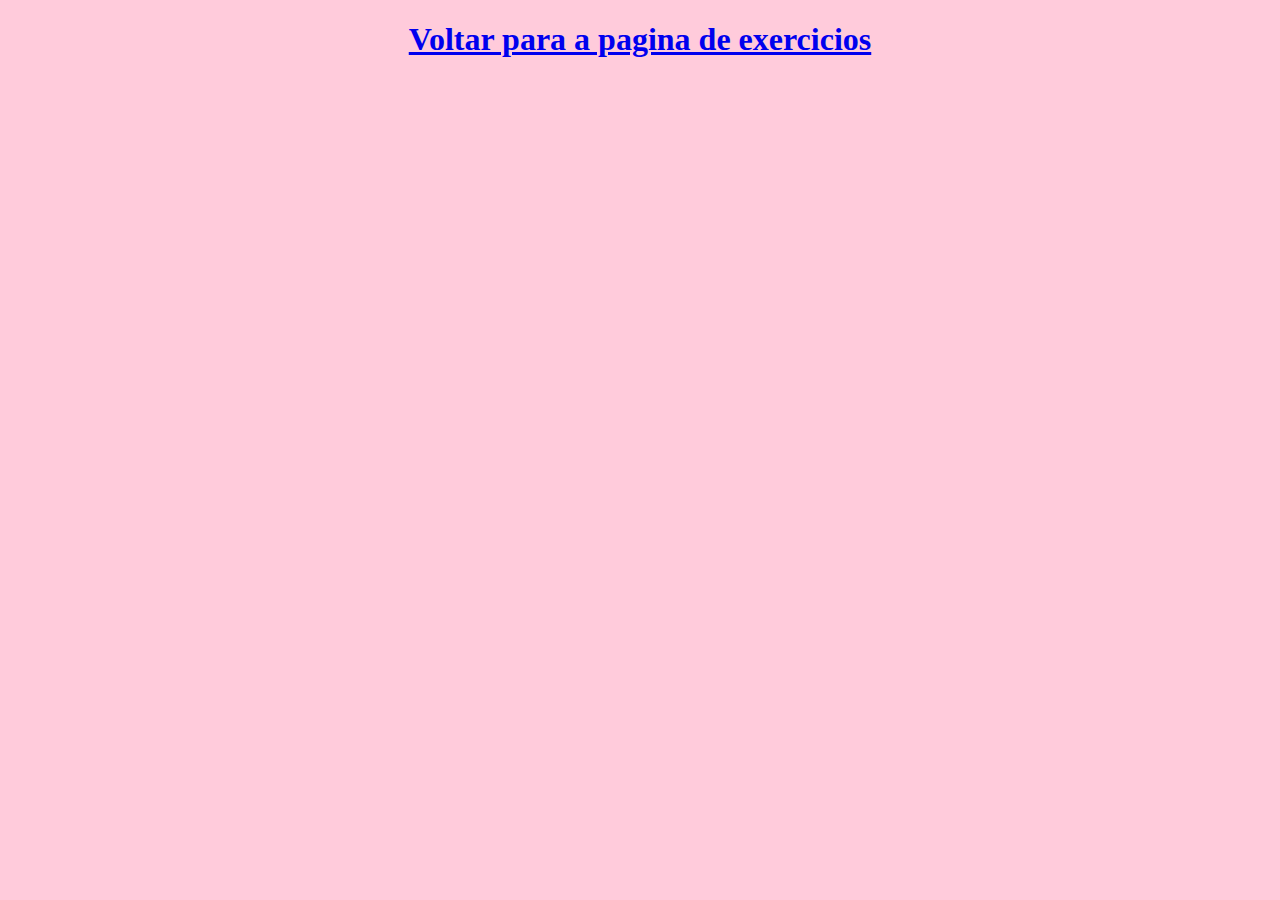
<file: exjs1.html>
<!DOCTYPE html>
<html lang="en">
<head>
    <meta charset="UTF-8">
    <title>Document</title>
    <script>
        function mens() {
           alert("Olá Mundo")

        }
    </script>


</head>
<body bgcolor=#ffcbdb>
<script>
    mens()
</script>
<center>
<a href="listajava.html"><h1>Voltar para a pagina de exercicios</h1></a>
</center>
</body>
</html>
</file>
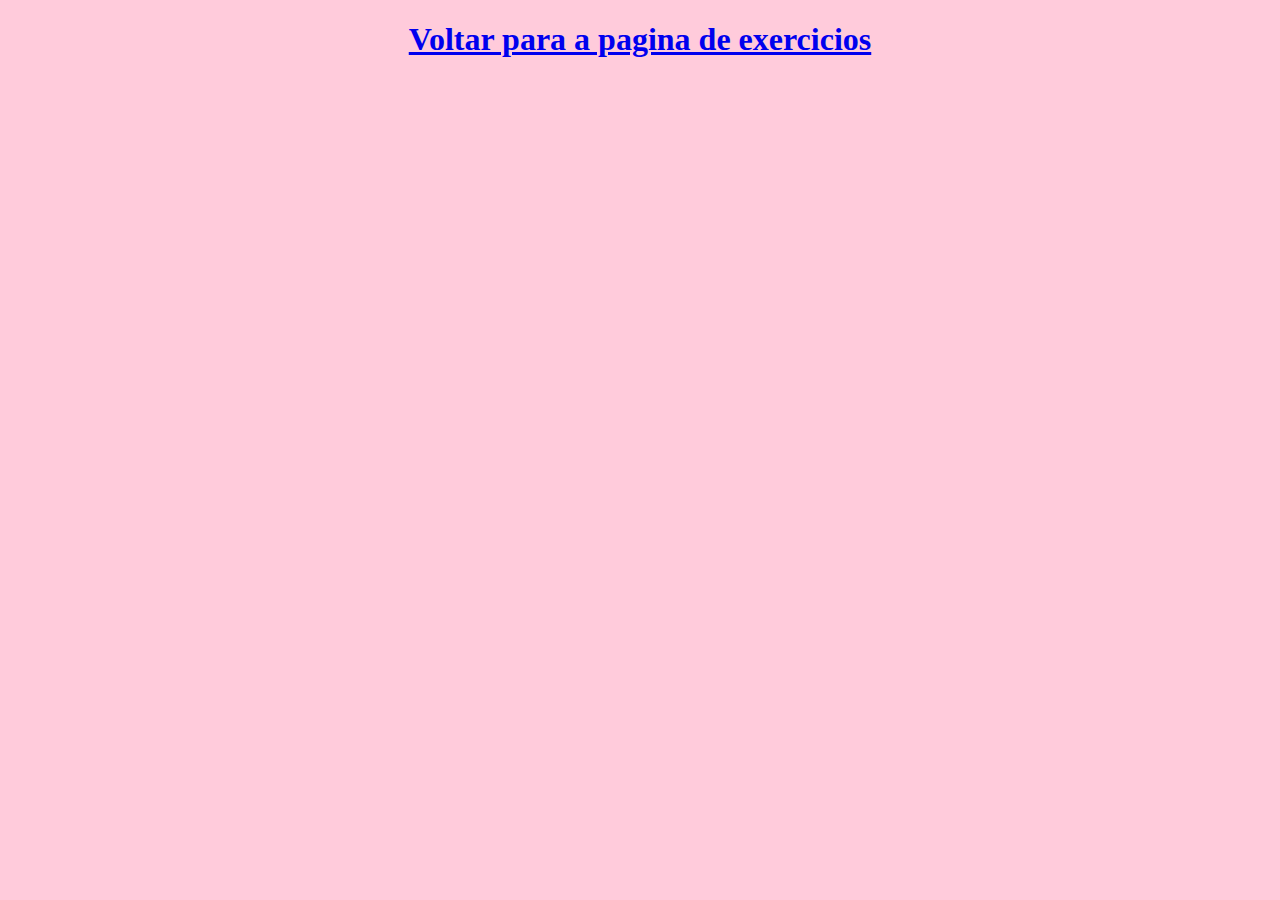
<file: exjs2.html>
<!DOCTYPE html>
<html lang="en">
<head>
    <meta charset="UTF-8">
    <title>Document</title>
    <script>
        function mens() {
           alert("Olá Mundo")
           nome = prompt("Digite seu Nome")
        }
    </script>


</head>
<body bgcolor=#ffcbdb>
<script>
    mens()
</script>
<center>
    <a href="listajava.html"><h1>Voltar para a pagina de exercicios</h1></a>
    </center>
</body>
</html>
</file>
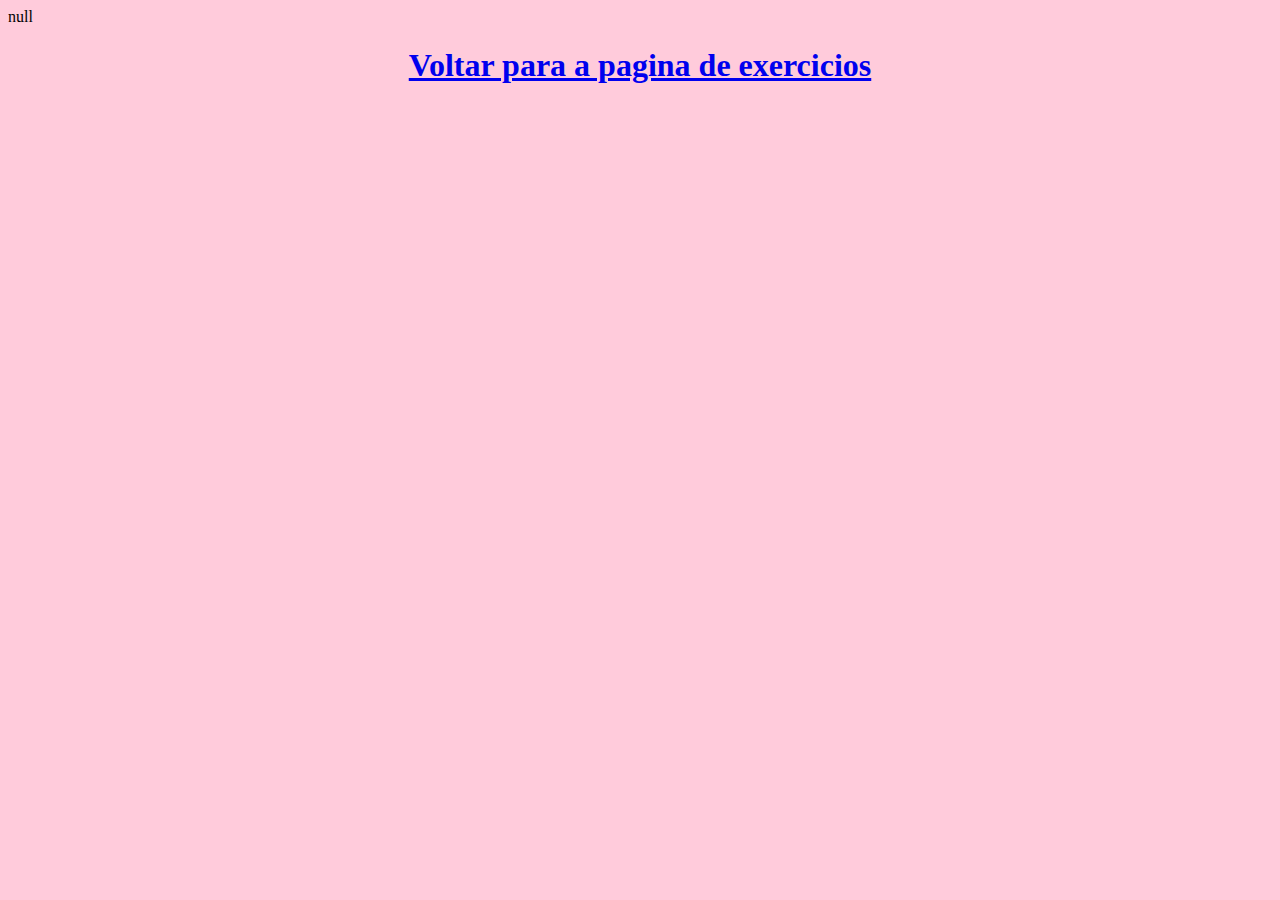
<file: exjs3.html>
<!DOCTYPE html>
<html lang="en">
<head>
    <meta charset="UTF-8">
    <title>Document</title>
    <script>
        function mens() {
           nome = prompt("Digite seu Nome")
           alert("Olá " + nome )
           document.write(nome)
        }
    </script>


</head>
<body bgcolor=#ffcbdb>
<script>
    mens()
</script>
<center>
    <a href="listajava.html"><h1>Voltar para a pagina de exercicios</h1></a>
    </center>
</body>
</html>
</file>
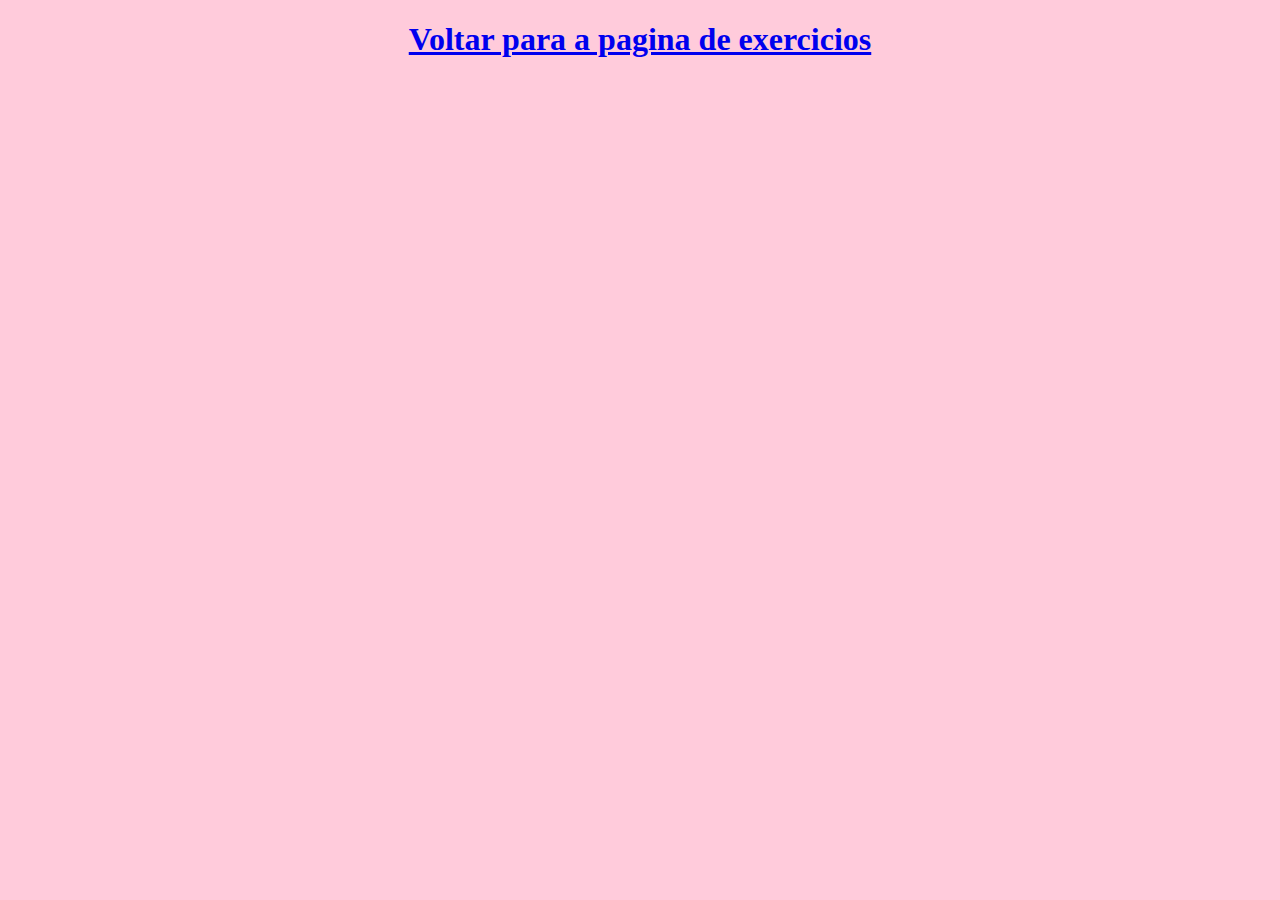
<file: exjs4.html>
<!DOCTYPE html>
<html lang="en">
<head>
    <meta charset="UTF-8">
    <title>Document</title>
    <script>
        function mens() {
           int = prompt("Digite um numero de 1 a 10")
           if ((int > 0) && (int < 11))   {
               alert("O Numero " + int + " está no intervalo")
           }
           else {
             alert("O Numero " + int + " não está no intervalo")
           }
        

        }
    </script>


</head>
<body bgcolor=#ffcbdb>
<script>
    mens()
</script>
<center>
    <a href="listajava.html"><h1>Voltar para a pagina de exercicios</h1></a>
    </center>
</body>
</html>
</file>
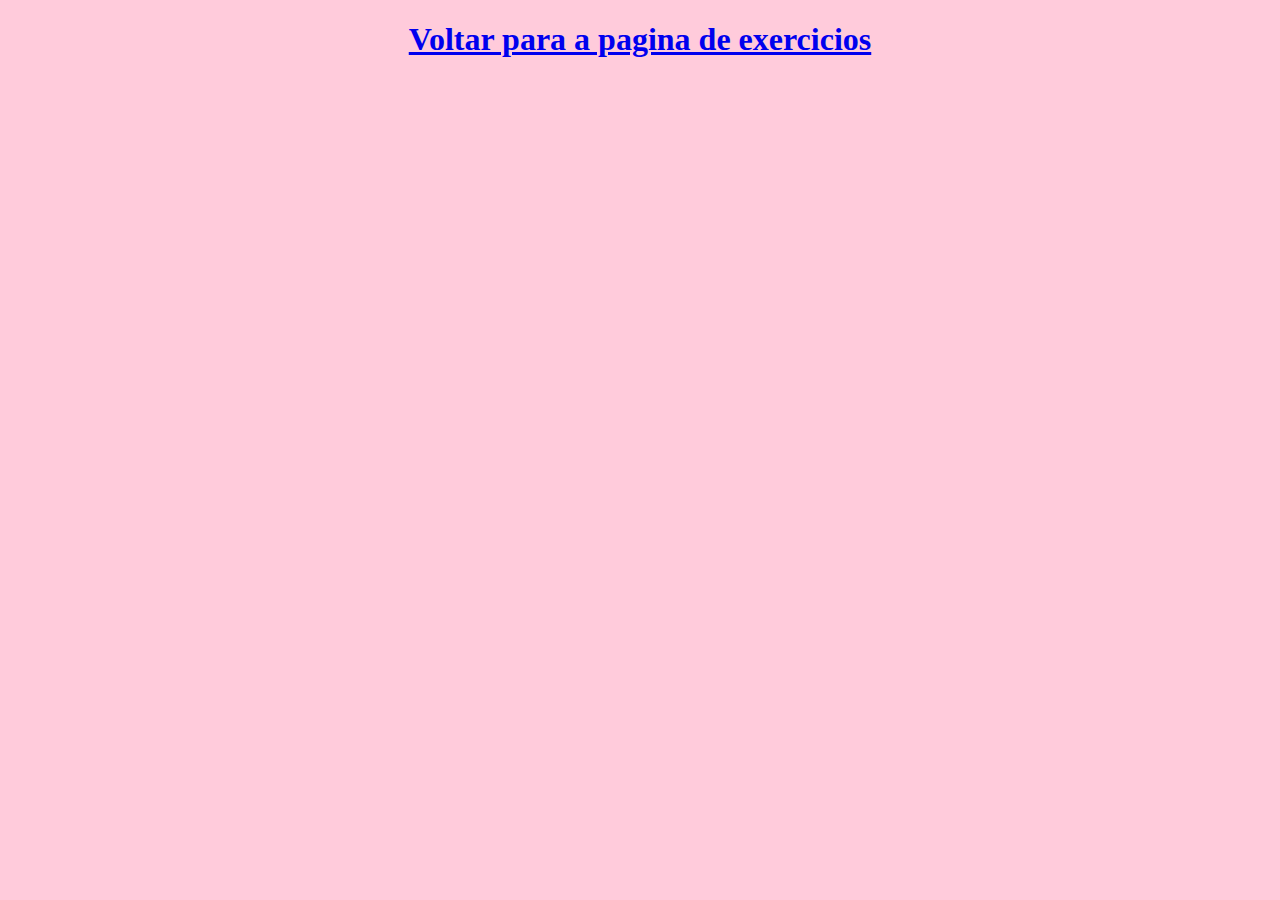
<file: exjs5.html>
<!DOCTYPE html>
<html lang="en">
<head>
    <meta charset="UTF-8">
    <title>Document</title>
    <script>
        function mens() {
           alert("Digite dois numero para comparar qual é o maior")
            val1 = prompt("Digite o primeiro valor")
            val2 = prompt("Digite o segundo valor")
            alert(Math.max(val1,val2))

        }
    </script>


</head>
<body bgcolor=#ffcbdb>
<script>
    mens()
</script>
<center>
    <a href="listajava.html"><h1>Voltar para a pagina de exercicios</h1></a>
    </center>
</body>
</html>
</file>
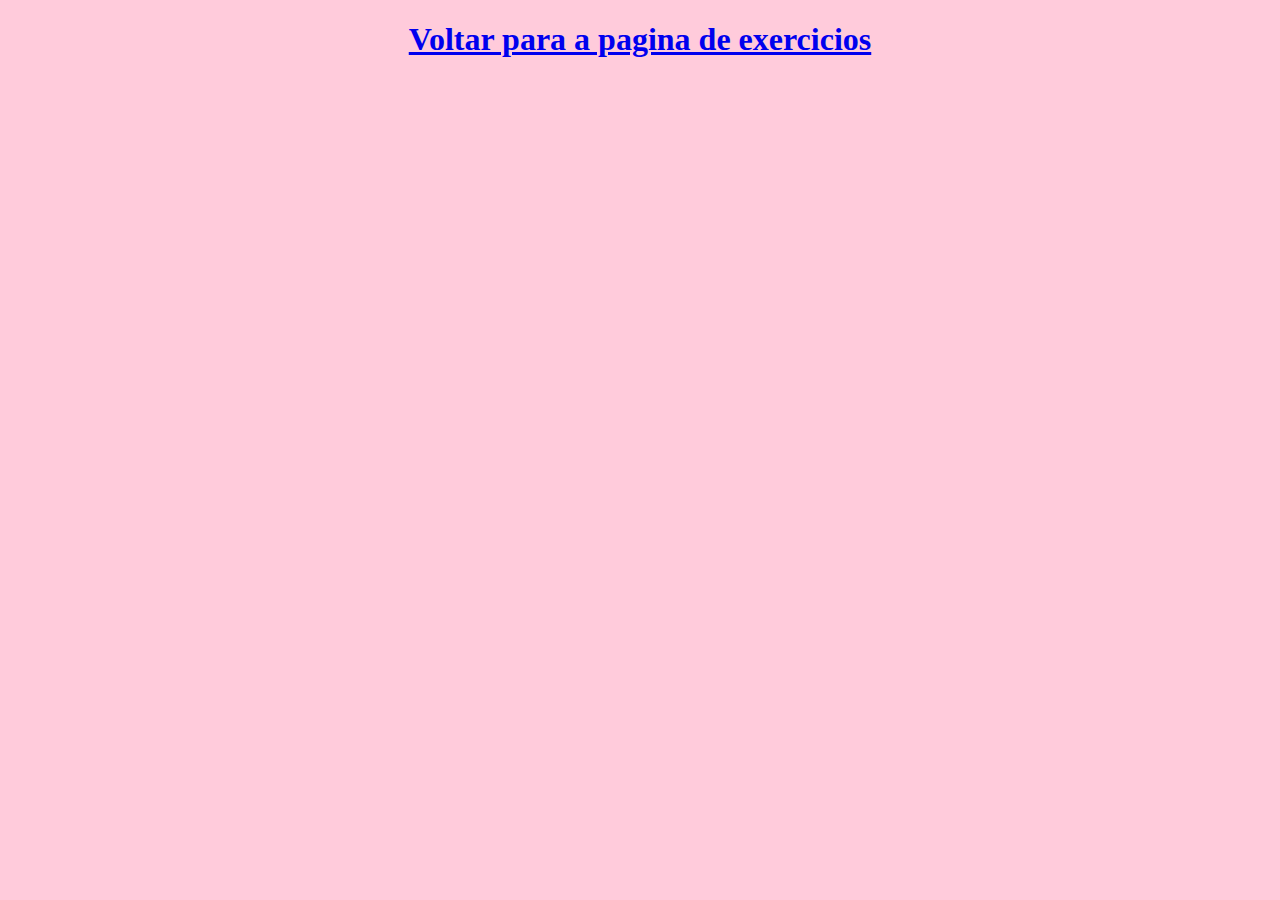
<file: exjs6.html>
<!DOCTYPE html>
<html lang="en">
<head>
    <meta charset="UTF-8">
    <title>Document</title>
    <script>
        function mens() {
           alert("Conversor de Fahrenheit para Celsius")
           far = prompt("Digite uma temperatura em Fahrenheit")
           Celsius = 5.0/9.0*(far - 32)
           alert(Celsius)
        }
    </script>


</head>
<body bgcolor=#ffcbdb>
<script>
    mens()
</script>
<center>
    <a href="listajava.html"><h1>Voltar para a pagina de exercicios</h1></a>
    </center>
</body>
</html>
</file>
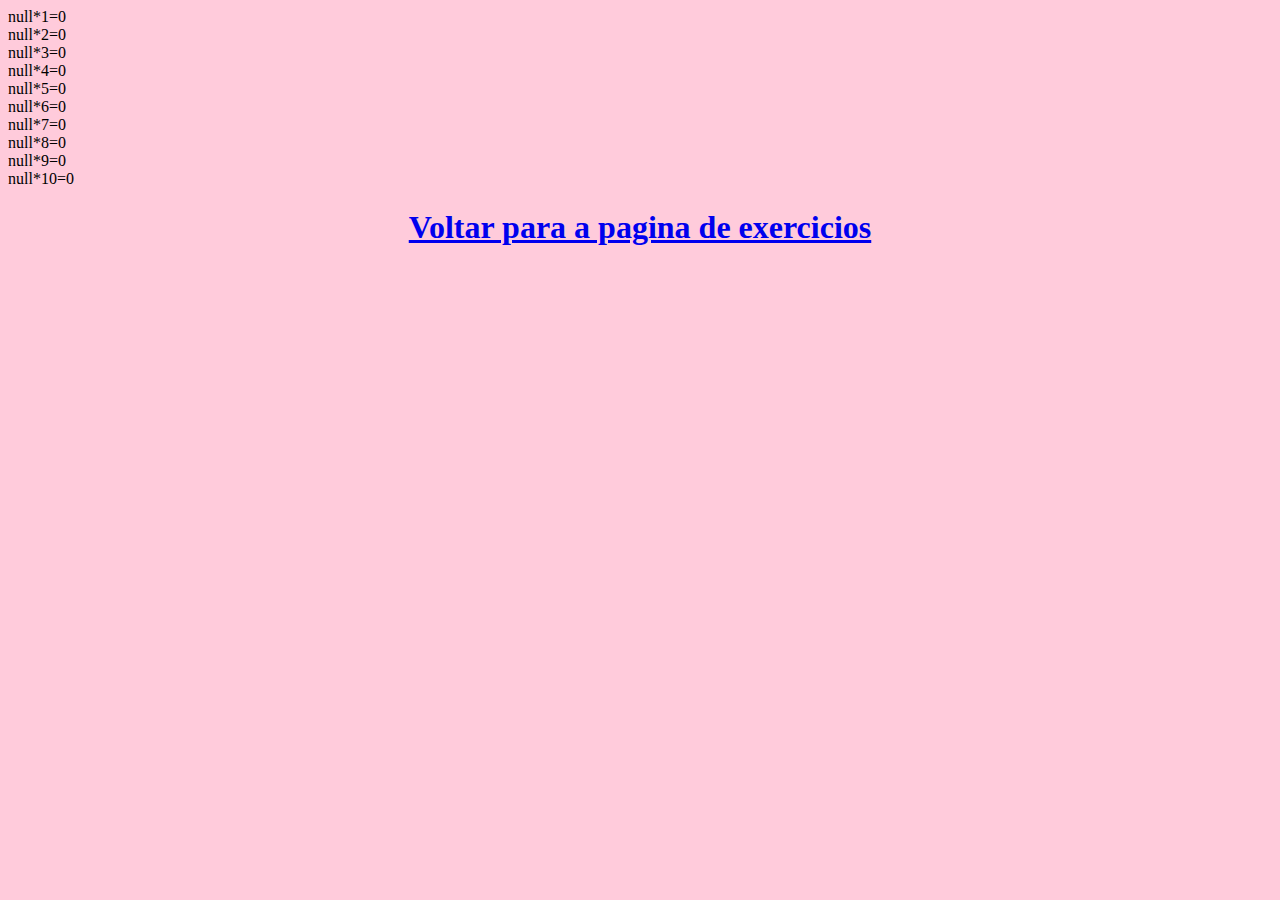
<file: exjs7.html>
<!DOCTYPE html>
<html lang="en">
<head>
    <meta charset="UTF-8">
    <title>Document</title>
    <script>
        function tabuada() {
           var val = prompt("Digite um valor")
            for (n = 1; n <=10; n++){
                document.write(val + "*" + n +"=" + (val * n) + "<br>")
            }            
        }
    </script>


</head>
<body bgcolor=#ffcbdb>
<script>
    tabuada()
</script>
<center>
    <a href="listajava.html"><h1>Voltar para a pagina de exercicios</h1></a>
    </center>
</body>
</html>
</file>
